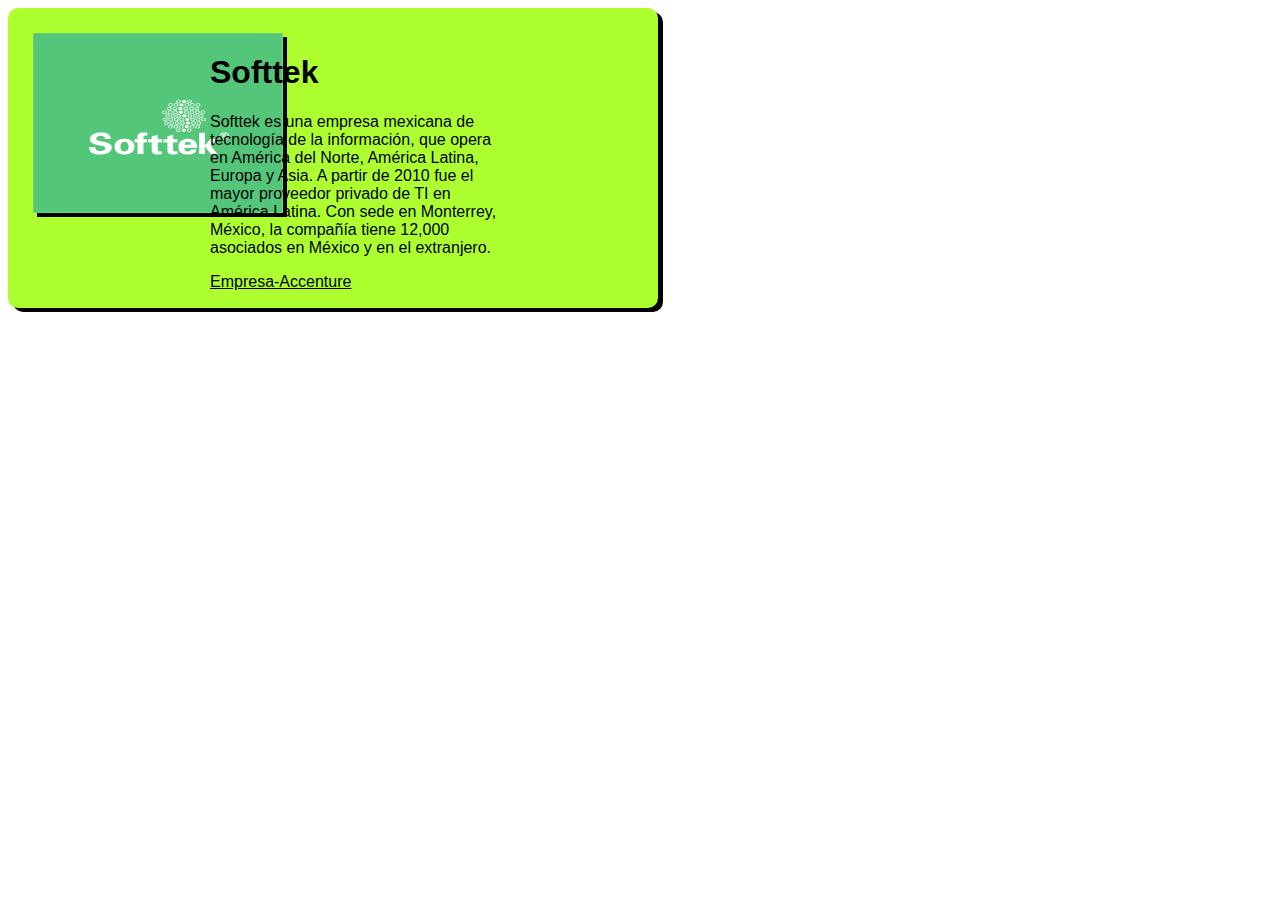
<file: index.html>
<!DOCTYPE html>
<html lang="en">
<head>
    <meta charset="UTF-8">
    <meta name="viewport" content="width=device-width, initial-scale=1.0">
    <meta http-equiv="X-UA-Compatible" content="ie=edge">
    <link rel="stylesheet" href="main.css">
    <title> Empresas de TI </title>
</head>
<body>
    
    <div class="tarjeta">
        <img src="./images/softtek.png" class="foto" height="180px"></img>
        <div class="texto">
            <h1>Softtek</h1>
            <p>
                Softtek es una empresa mexicana de tecnología de la información, que opera en América del Norte, 
                América Latina, Europa y Asia. A partir de 2010 fue el mayor proveedor privado de TI en América Latina. 
                Con sede en Monterrey, México, la compañía tiene 12,000 asociados en México y en el extranjero.
            </p>
            <a href="./tarjeta_2.html"> Empresa-Accenture </a>
        </div>
    </div>

</body>
</html>
</file>
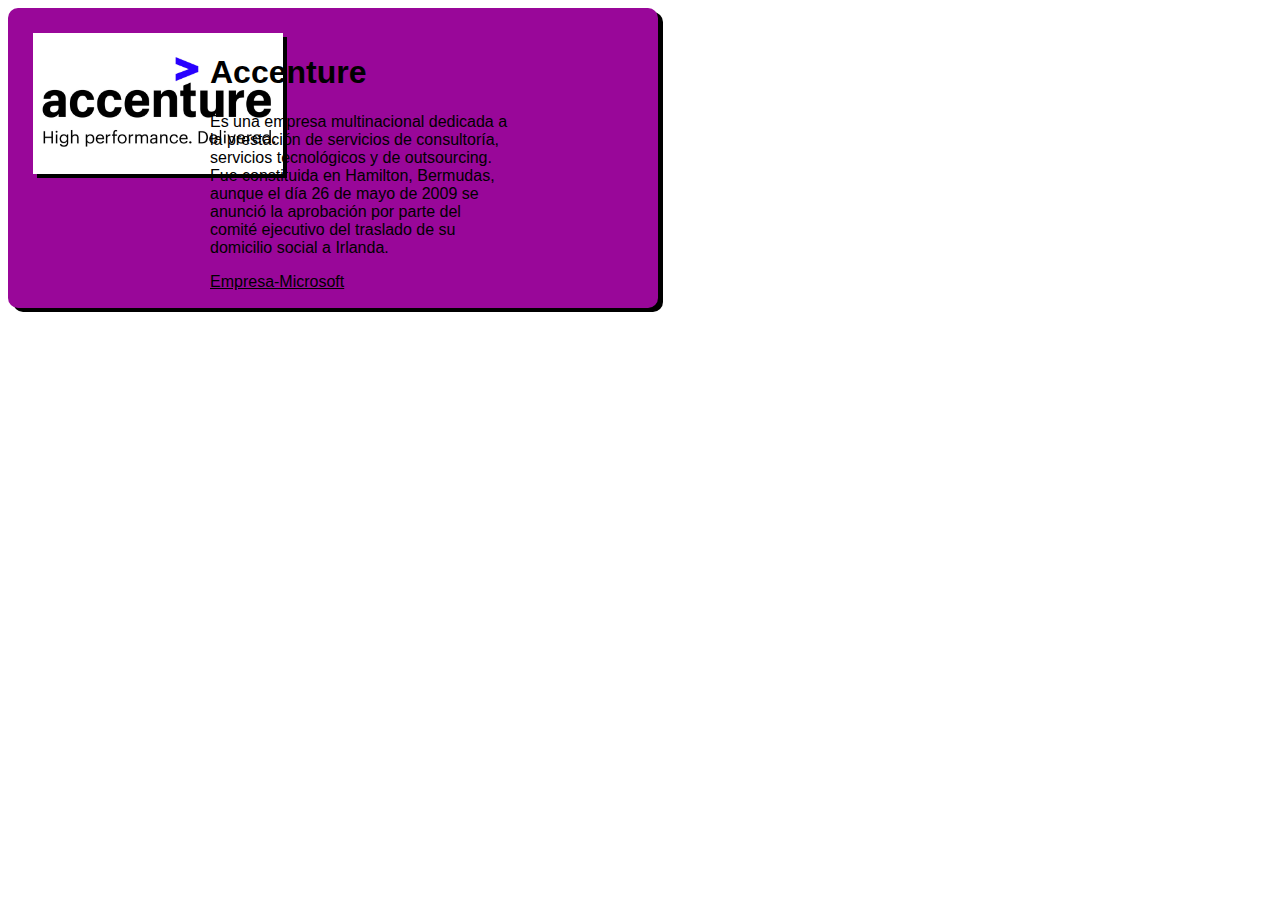
<file: tarjeta_2.html>
<!DOCTYPE html>
<html lang="en">
<head>
    <meta charset="UTF-8">
    <meta name="viewport" content="width=device-width, initial-scale=1.0">
    <meta http-equiv="X-UA-Compatible" content="ie=edge">
    <link rel="stylesheet" href="main.css">
    <title>Accenture</title>
</head>
<body>
    <div class="tarjeta-2">
        <img src="./images/accenture2.jpg" class="foto"></img>
        <div class="texto">
            <h1>Accenture</h1>
            <p>
                Es una empresa multinacional dedicada a la prestación de servicios de consultoría, servicios tecnológicos
                 y de outsourcing. 
                Fue constituida en Hamilton, Bermudas, aunque el día 26 de mayo de 2009 se anunció la aprobación por parte del 
                comité ejecutivo del traslado de su domicilio social a Irlanda.
            </p>
            <a href="tarjeta_3.html">Empresa-Microsoft</a>
        </div>
    </div>
</body>
</html>
</file>
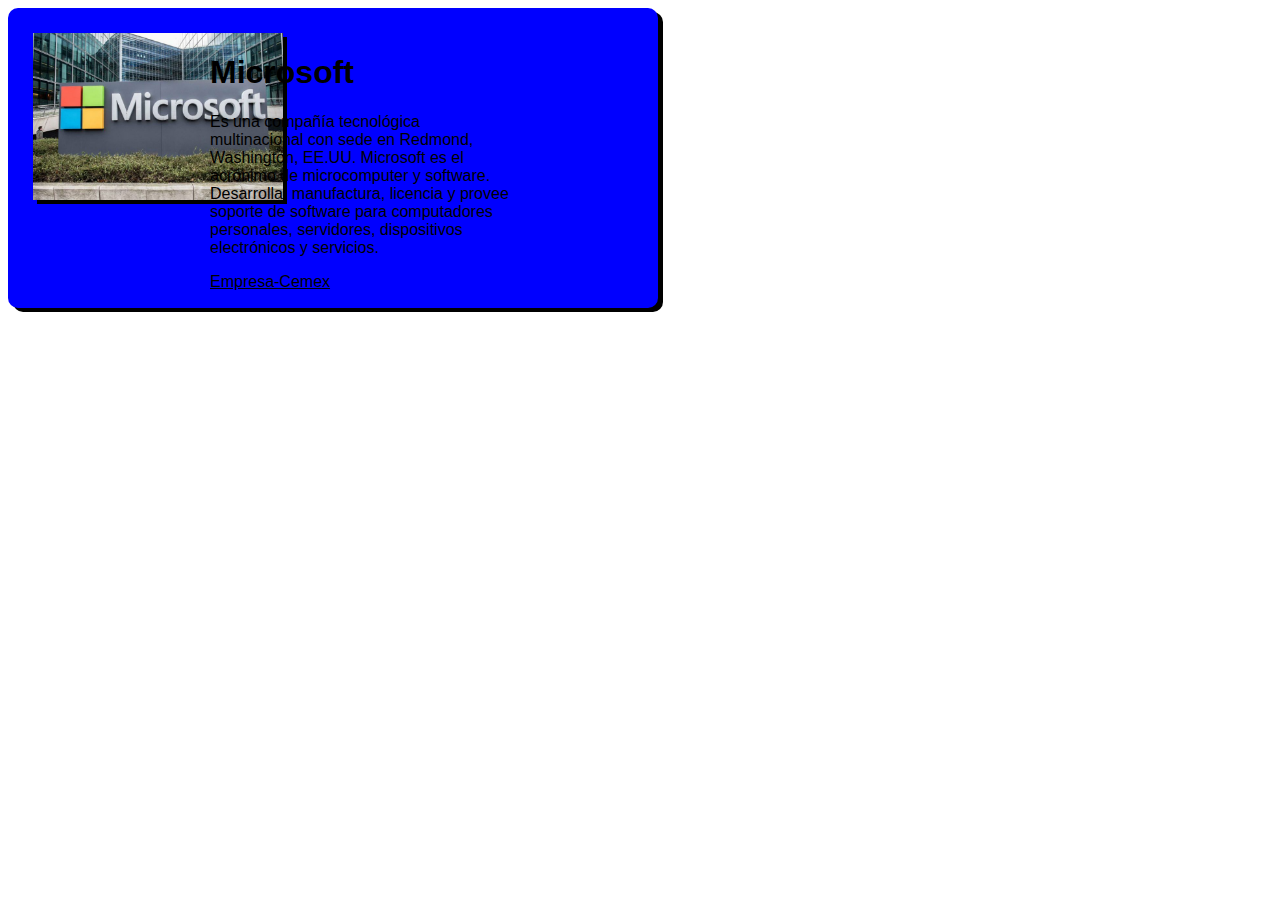
<file: tarjeta_3.html>
<!DOCTYPE html>
<html lang="en">
<head>
    <meta charset="UTF-8">
    <meta name="viewport" content="width=device-width, initial-scale=1.0">
    <meta http-equiv="X-UA-Compatible" content="ie=edge">
    <link rel="stylesheet" href="main.css">
    <title>Microsoft</title>
</head>
<body>
    <div class="tarjeta-3">
        <img src="./images/microsoft.jpg" class="foto"></img>
        <div class="texto">
            <h1>Microsoft</h1>
            <p>
                Es una compañía tecnológica multinacional con sede en Redmond, Washington, EE.UU. 
                Microsoft es el acrónimo de microcomputer y software.​ Desarrolla, manufactura, licencia y 
                provee soporte de software para computadores personales, servidores, dispositivos electrónicos y servicios.
            </p>
            <a href="tarjeta_4.html">Empresa-Cemex</a>
        </div>
    </div>
</body>
</html>
</file>
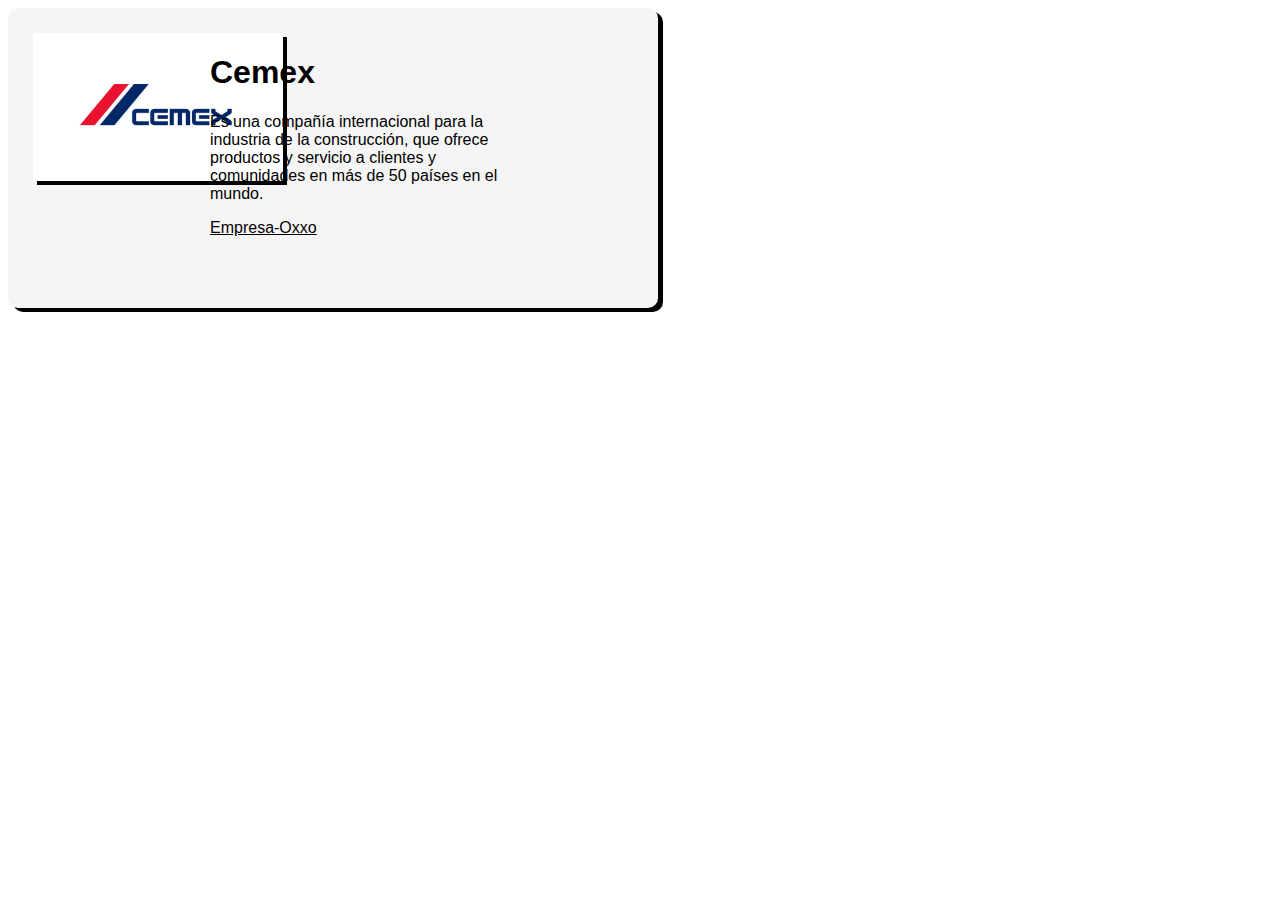
<file: tarjeta_4.html>
<!DOCTYPE html>
<html lang="en">
<head>
    <meta charset="UTF-8">
    <meta name="viewport" content="width=device-width, initial-scale=1.0">
    <meta http-equiv="X-UA-Compatible" content="ie=edge">
    <link rel="stylesheet" href="main.css">
    <title>Cemex</title>
</head>
<body>
    <div class="tarjeta-4">
        <img src="./images/cemex.jpg" class="foto"></img>
        <div class="texto">
            <h1>Cemex</h1>
            <p>
                Es una compañía internacional para la industria de la construcción, que ofrece productos y servicio a clientes
                y comunidades en más de 50 países en el mundo.
            </p>
            <a href="tarjeta_5.html">Empresa-Oxxo</a>
        </div>
    </div>
</body>
</html>
</file>
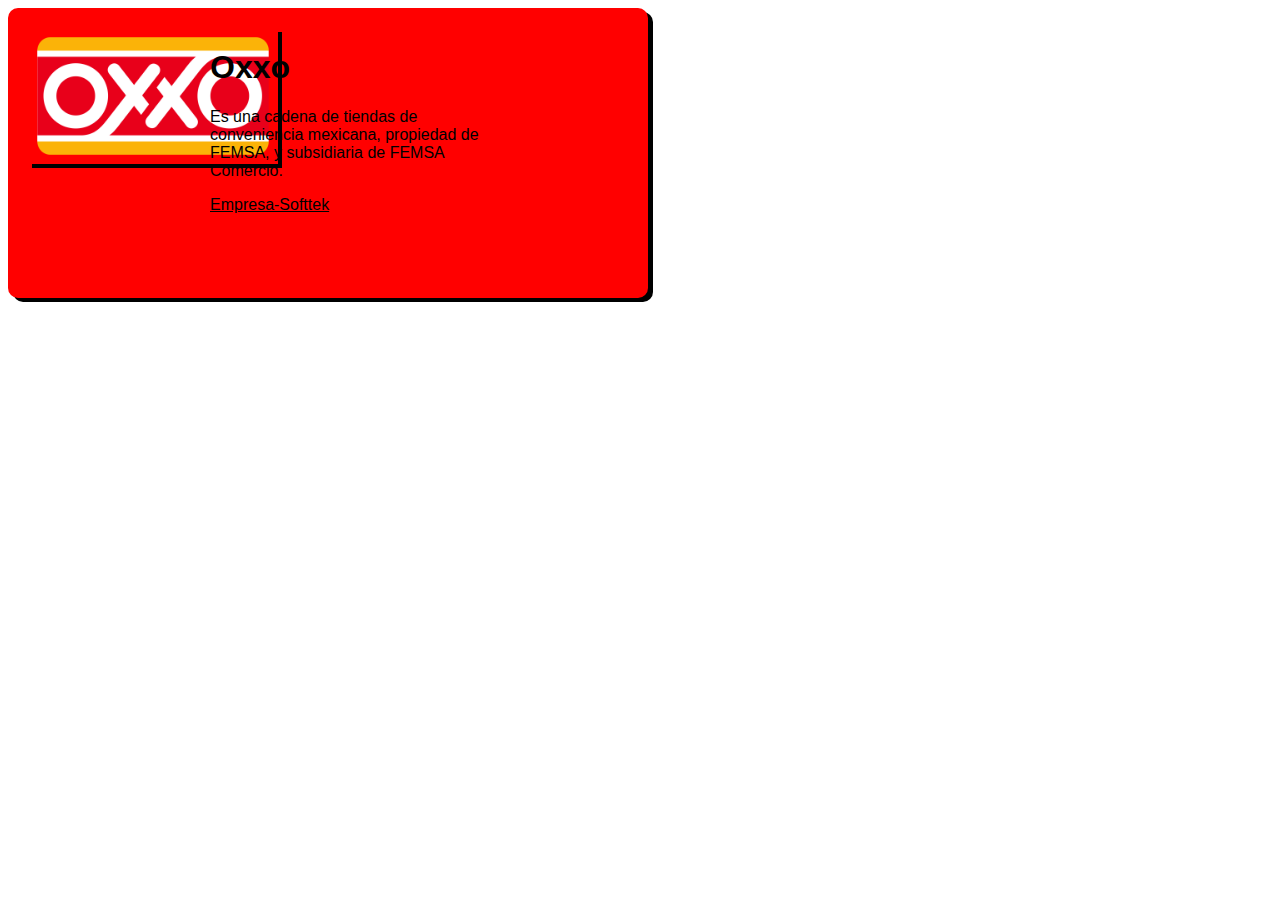
<file: tarjeta_5.html>
<!DOCTYPE html>
<html lang="en">
<head>
    <meta charset="UTF-8">
    <meta name="viewport" content="width=device-width, initial-scale=1.0">
    <meta http-equiv="X-UA-Compatible" content="ie=edge">
    <link rel="stylesheet" href="main.css">
    <title>Oxxo</title>
</head>
<body>
    <div class="tarjeta-5">
        <img src="./images/oxxo.png" class="foto"></img>
        <div class="texto">
            <h1>Oxxo</h1>
            <p>
                Es una cadena de tiendas de conveniencia mexicana, propiedad de FEMSA, y subsidiaria de FEMSA Comercio.
            </p>
            <a href="index.html">Empresa-Softtek</a>
        </div>
    </div>
</body>
</html>
</file>
<file: main.css>
.tarjeta{
    height: 250px;
    width: 600px;
    padding: 25px;
    border-radius: 10px;
    box-shadow: 5px 4px black;
    background-color: greenyellow
}

.tarjeta-2{
    height: 250px;
    width: 600px;
    padding: 25px;
    border-radius: 10px;
    box-shadow: 5px 4px black;
    background-color: rgb(153, 7, 153);
}

.tarjeta-3{
    height: 250px;
    width: 600px;
    padding: 25px;
    border-radius: 10px;
    box-shadow: 5px 4px black;
    background-color: blue;
}

.tarjeta-4{
    height: 250px;
    width: 600px;
    padding: 25px;
    border-radius: 10px;
    box-shadow: 5px 4px black;
    background-color: whitesmoke;
}

.tarjeta-5{
    height: 250px;
    width: 600px;
    padding: 20px;
    border-radius: 10px;
    box-shadow: 5px 4px black;
    background-color: red;
}

.foto{
    width: 250px;
    box-shadow: 4px 4px black;
}

.texto{
    width: 300px;
    display: inline-block;
    position: absolute;
    right: 770px;
    font-family: Arial, Helvetica, sans-serif;
}

a{
    color: black;
}
</file>
